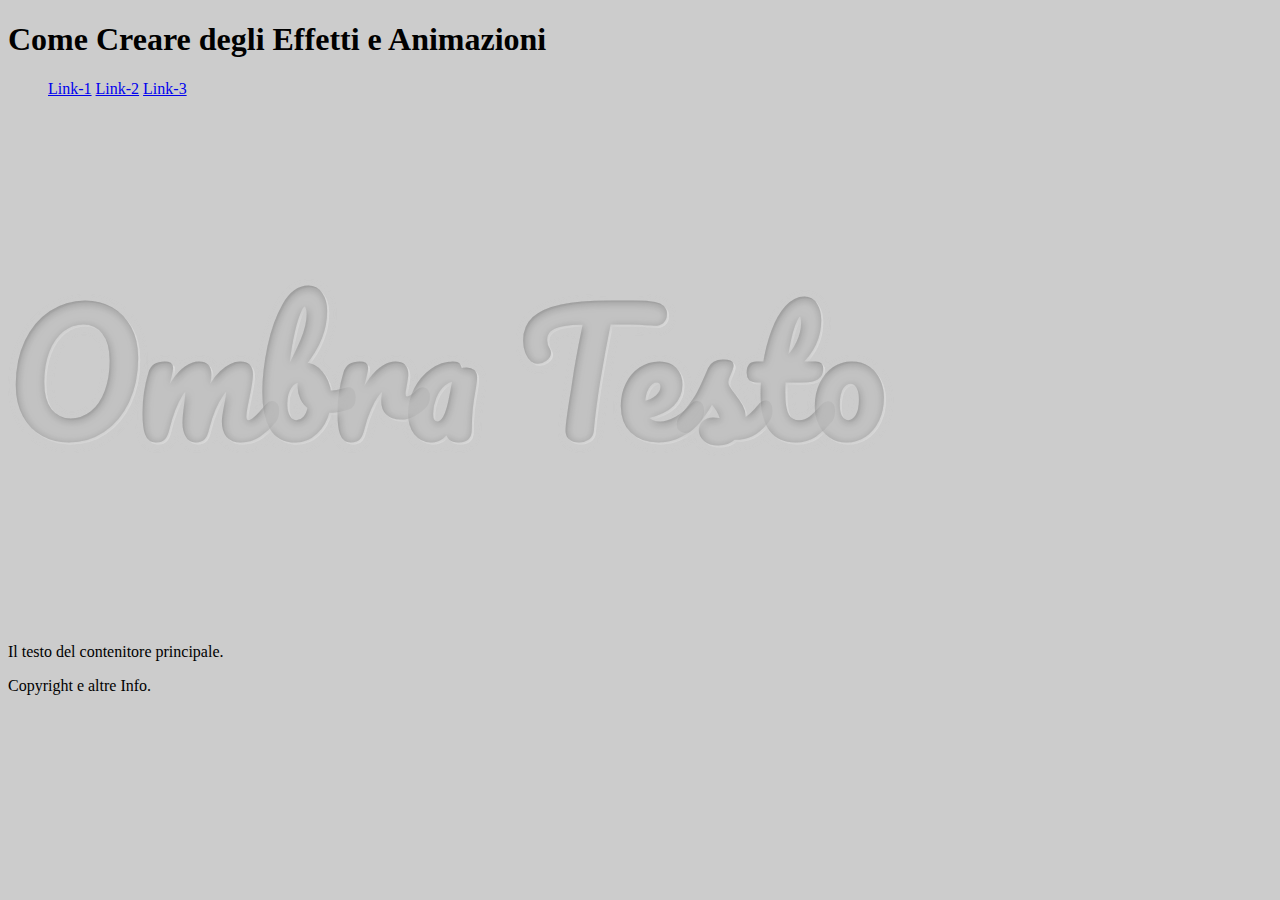
<file: lezione_10/index.html>
<!doctype html>
<html lang="it">
<head>
	<meta charset="UTF-8">
	<title>Lezione 10 - Effetti e Animazioni CSS3</title>
	<link rel="stylesheet" href="css/style.css">
</head>
<body>
	<header>
		<h1>Come Creare degli Effetti e Animazioni</h1>
		<nav>
			<ul>
				<li><a href="#">Link-1</a></li>
				<li><a href="#">Link-2</a></li>
				<li><a href="#">Link-3</a></li>
			</ul>
		</nav>	
	</header>
	<article>
		<h2>Ombra Testo</h2>
		<p>Il testo del contenitore principale.</p>
	</article>
	<footer>
		<p>Copyright e altre Info.</p>
	</footer>
</body>
</html>
</file>
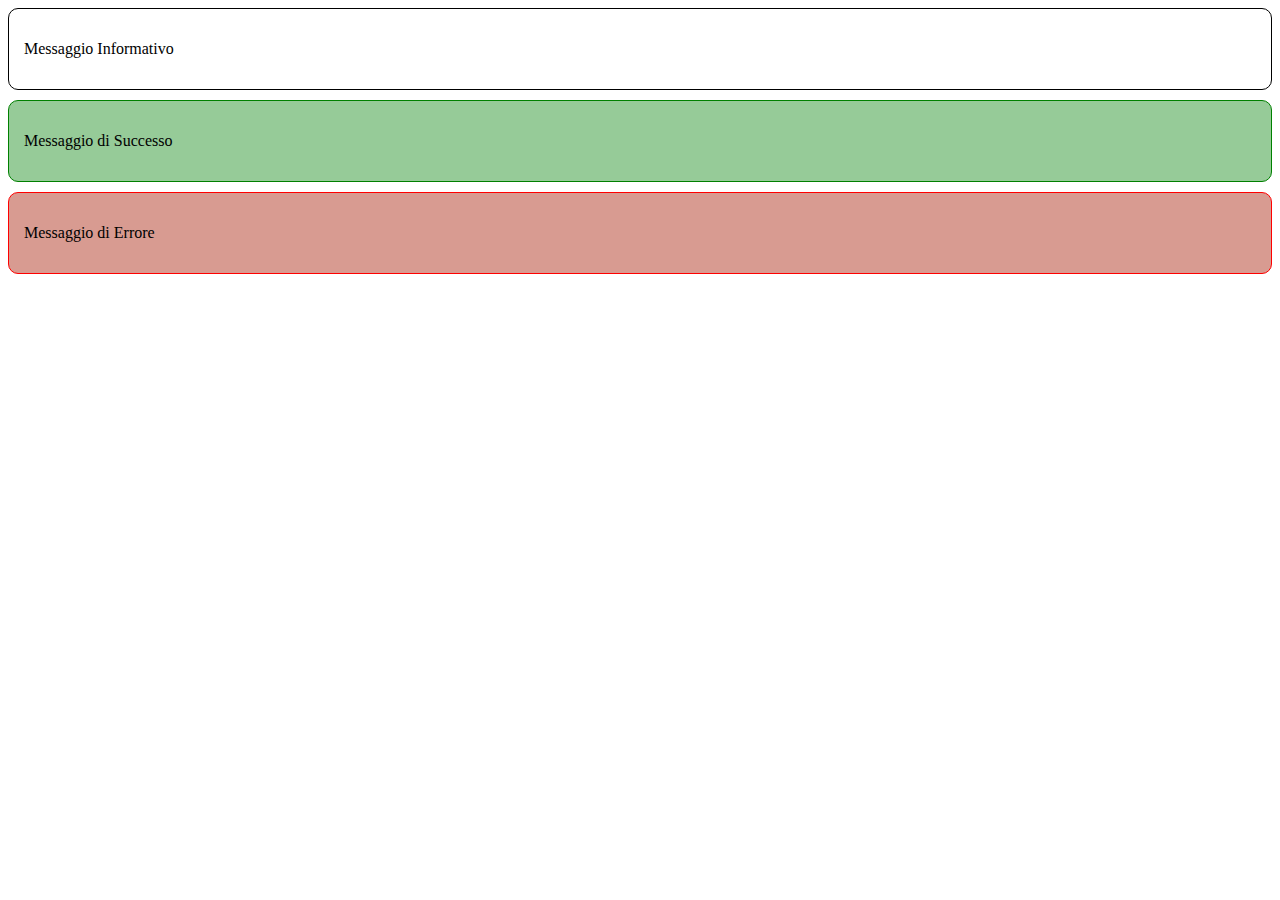
<file: lezione_3/index.html>
<!doctype html>
<html lang="en">
<head>
	<meta charset="UTF-8">
	<title>Lezione 3 - Nesting e Selettori</title>
	<link rel="stylesheet" href="css/style.css">
</head>
<body>
	<div class="info">
		<p>Messaggio Informativo</p>
	</div>
	<div class="success">
		<p>Messaggio di Successo</p>
	</div>
	<div class="error">
		<p>Messaggio di Errore</p>
	</div>
</body>
</html>
</file>
<file: lezione_10/css/style.css>
@import url(http://fonts.googleapis.com/css?family=Pacifico);
/* line 24, ../sass/style.scss */
body {
  background-color: #cccccc;
}

/* line 27, ../sass/style.scss */
article h2 {
  color: rgba(140, 140, 140, 0.15);
  font-family: Pacifico;
  font-size: 10em;
  text-shadow: 1px 2px 8px #cccccc, 0 0 0 rgba(0, 0, 0, 0.3), 1px 2px 8px #cccccc, 2px 2px 0 #f2f2f2;
}

/* line 38, ../sass/style.scss */
nav ul {
  list-style: none;
}
/* line 39, ../sass/style.scss */
nav li {
  display: inline-block;
  vertical-align: left;
  *vertical-align: auto;
  *zoom: 1;
  *display: inline;
}
/* line 42, ../sass/style.scss */
nav a {
  display: block;
  -moz-transition: all 0.7s ease-in 0.3s;
  -o-transition: all 0.7s ease-in 0.3s;
  -webkit-transition: all 0.7s ease-in;
  -webkit-transition-delay: 0.3s;
  transition: all 0.7s ease-in 0.3s;
}
/* line 46, ../sass/style.scss */
nav a:hover {
  background-color: red;
  -moz-transform: scale(2);
  -ms-transform: scale(2);
  -webkit-transform: scale(2);
  transform: scale(2);
}
</file>
<file: lezione_3/css/style.css>
.info, .success, .error {
  border: 1px solid #000;
  border-radius: 10px;
  padding: 15px;
  margin: 0 auto 10px;
}

.success {
  background-color: #96cb98;
  border-color: green;
}

.error {
  background-color: #d89b91;
  border-color: red;
}
</file>
